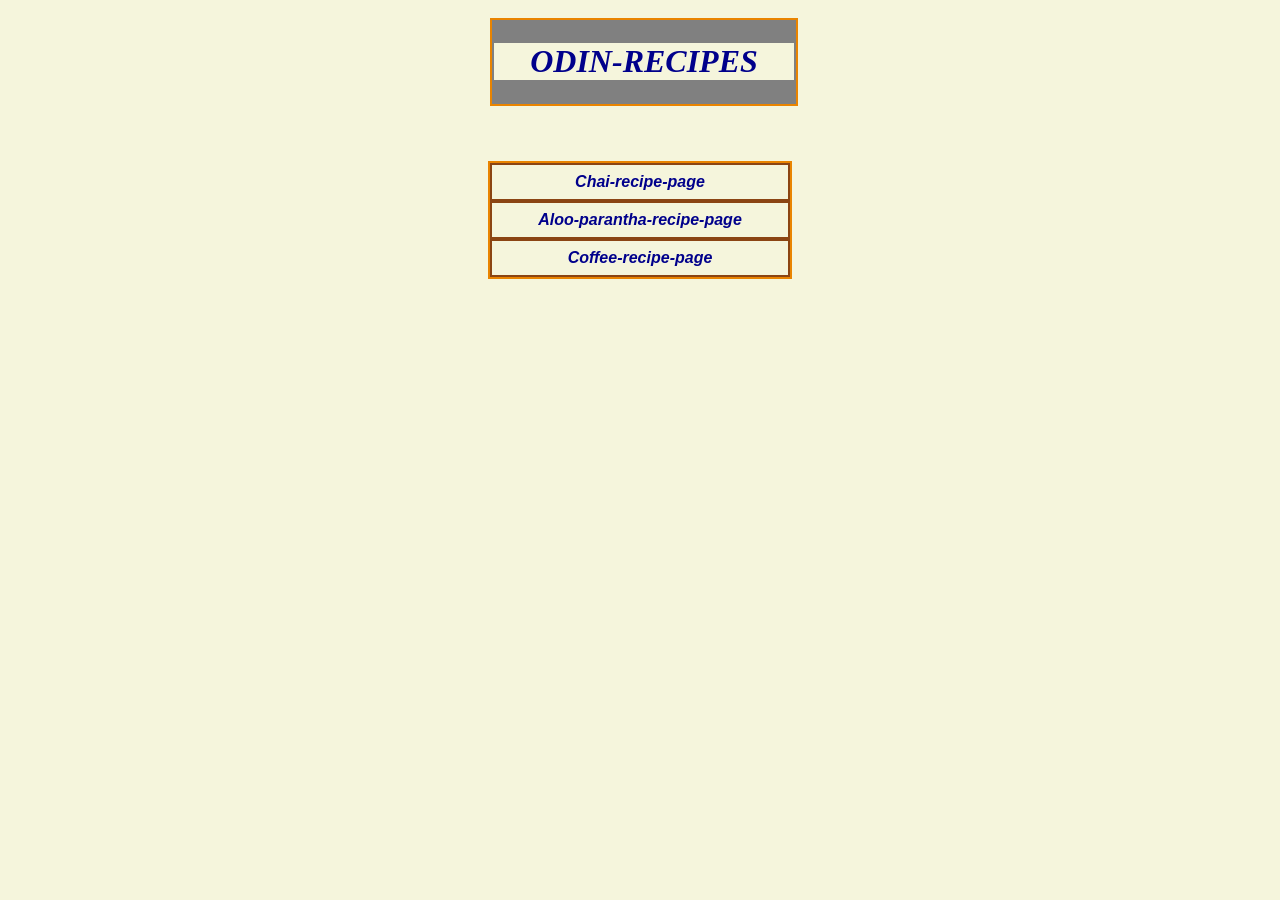
<file: index.html>
<!DOCTYPE html>
<html lang="en">

<head>
    <meta charset="UTF-8">
    <title>ODIN-RECIPES</title>
    <link rel="stylesheet" href="style.css">
</head>

<body>

<div  class="index-body">
    <div class="recipe-head"><h1>ODIN-RECIPES </h1></div>
    <div class="recipe">
     
   <a href="recipes/chai.html" target="_blank" class="nav-btn">Chai-recipe-page</a>
    <a href="recipes/aloo-parantha.html" target="_blank" class="nav-btn">Aloo-parantha-recipe-page</a>
    <a href="recipes/coffee.html" target="_blank" class="nav-btn">Coffee-recipe-page</a>
   </div>
</div>
</body>

</html>
</file>
<file: style.css>
* {
    background-color: beige; 
}

.index-body{
    width: 300px;
    margin: auto;
    padding: 10px;
    display: flex;
    flex-direction: column;
    align-items: center;
}

.recipe-head {
    text-align: center;
    color: darkblue;
    padding:2px;
    border:2px double rgb(233, 132, 0);
    width:100%;
    margin: auto;
    background-color: gray;
    font-style: italic;
    font-weight: bold;
}

.recipe {
    border:2px double rgb(233, 132, 0);
    width: 300px;
    margin: 20px;
    margin-top: 55px; 
}

.nav-btn {
    display: block;
    padding: 8px;
    border: 2px solid saddlebrown;
    background-color: beige;
    text-align: center;
    font-weight: bold;
    font-family: sans-serif;
    text-decoration: none;
    color: darkblue;
    font-style:italic
}

.nav-btn:hover {
    background-color: red;
    color: white;
}

.heading {
    text-align: center;
    color: darkred;
    font-family: sans-serif;
    font-weight: bold;
    padding: 0px;
}

.home{
    color: red;
    font-weight: bold;
    font-family: sans-serif;   
       padding:2px;
       border: 1px solid red;
    
      text-align: center;
      margin-left: 700px;
}


 
.capital{
    color: darkred;
    font-weight: bolder;
}
    
.content{
    color:darkred;
    padding:3px;
    border:10px double green;
    margin-bottom:15px;
    width:800px;
    margin:auto;
}
.home:hover {
    background-color:black;
}
</file>
